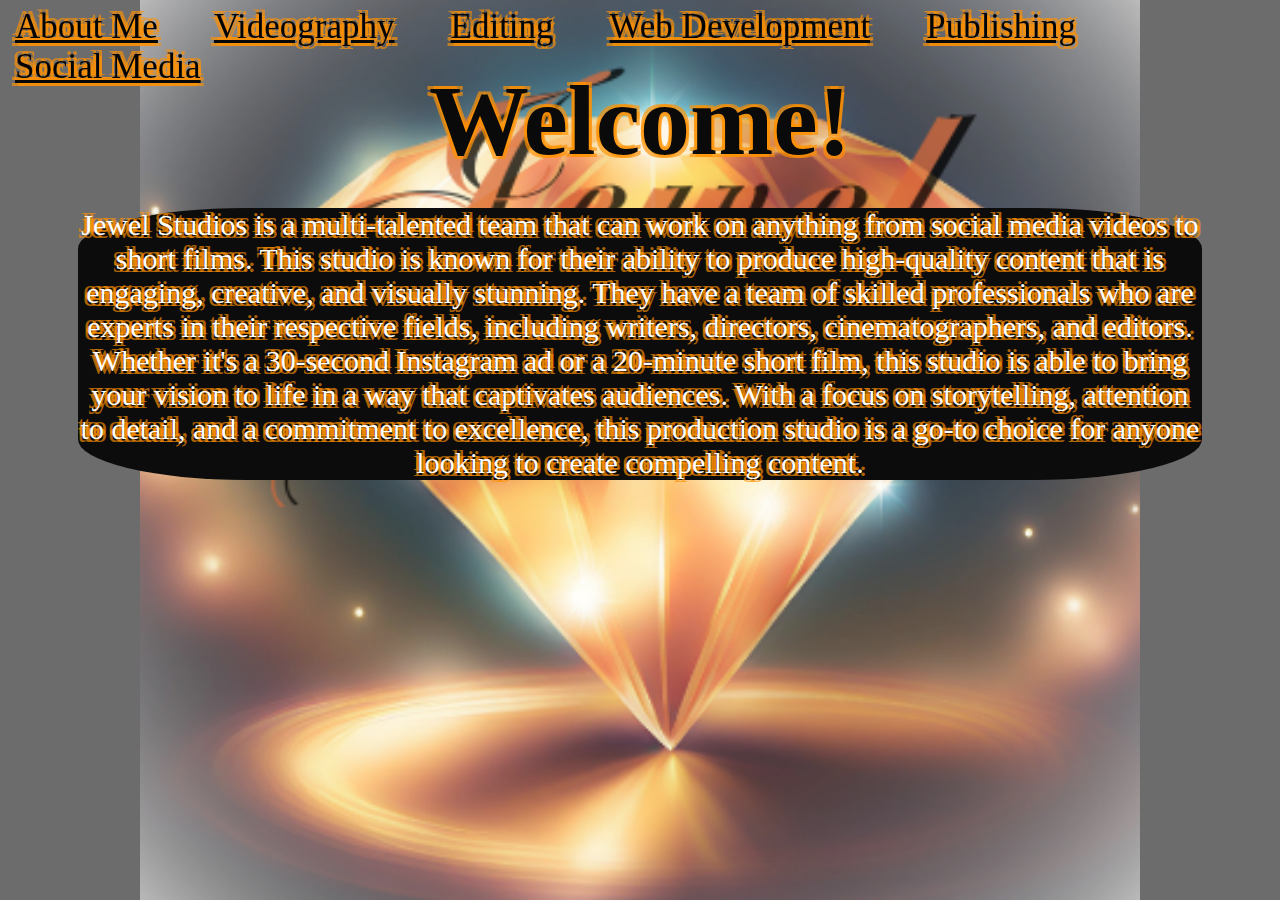
<file: index.html>
<!doctype html>
<html lang="en">
 <head> <meta charset="utf-8"></meta>
  <meta name="viewport" content="width=device-width, initial-scale=1.0"></meta>
  <link rel="stylesheet" href="styles.css">
  </head>
  <header id="welcome-section">
  <h1>Welcome!</h1>
  </header>
  <body>
    <section id="projects"> 
    
    
        <div class="div1">
    <nav id="navbar">
        <section class="selector"><a class = "nav-link1" href ="about.html">About Me</a></section>       
<section class="selector"><a class = "nav-link" href ="videography.html">Videography</a></section>
<section class="selector"><a class = "nav-link" href ="editing.html">Editing</a></section>
<section class="selector"> <a class = "nav-link" href ="web.html">Web Development</a></section>
<section class="selector"><a class = "nav-link" href ="publishing.html">Publishing</a></section>
<section class="selector"><a class = "nav-link" href ="social.html">Social Media</a></section>
</div>
</head>
</a>
      </nav>
     <body>
    <p class="welcome">
      Jewel Studios is a multi-talented team that can work on anything from social media videos to short films. This studio is known for their ability to produce high-quality content that is engaging, creative, and visually stunning. They have a team of skilled professionals who are experts in their respective fields, including writers, directors, cinematographers, and editors. Whether it's a 30-second Instagram ad or a 20-minute short film, this studio is able to bring your vision to life in a way that captivates audiences. With a focus on storytelling, attention to detail, and a commitment to excellence, this production studio is a go-to choice for anyone looking to create compelling content.
    </p>
     </body>
</html>
</file>
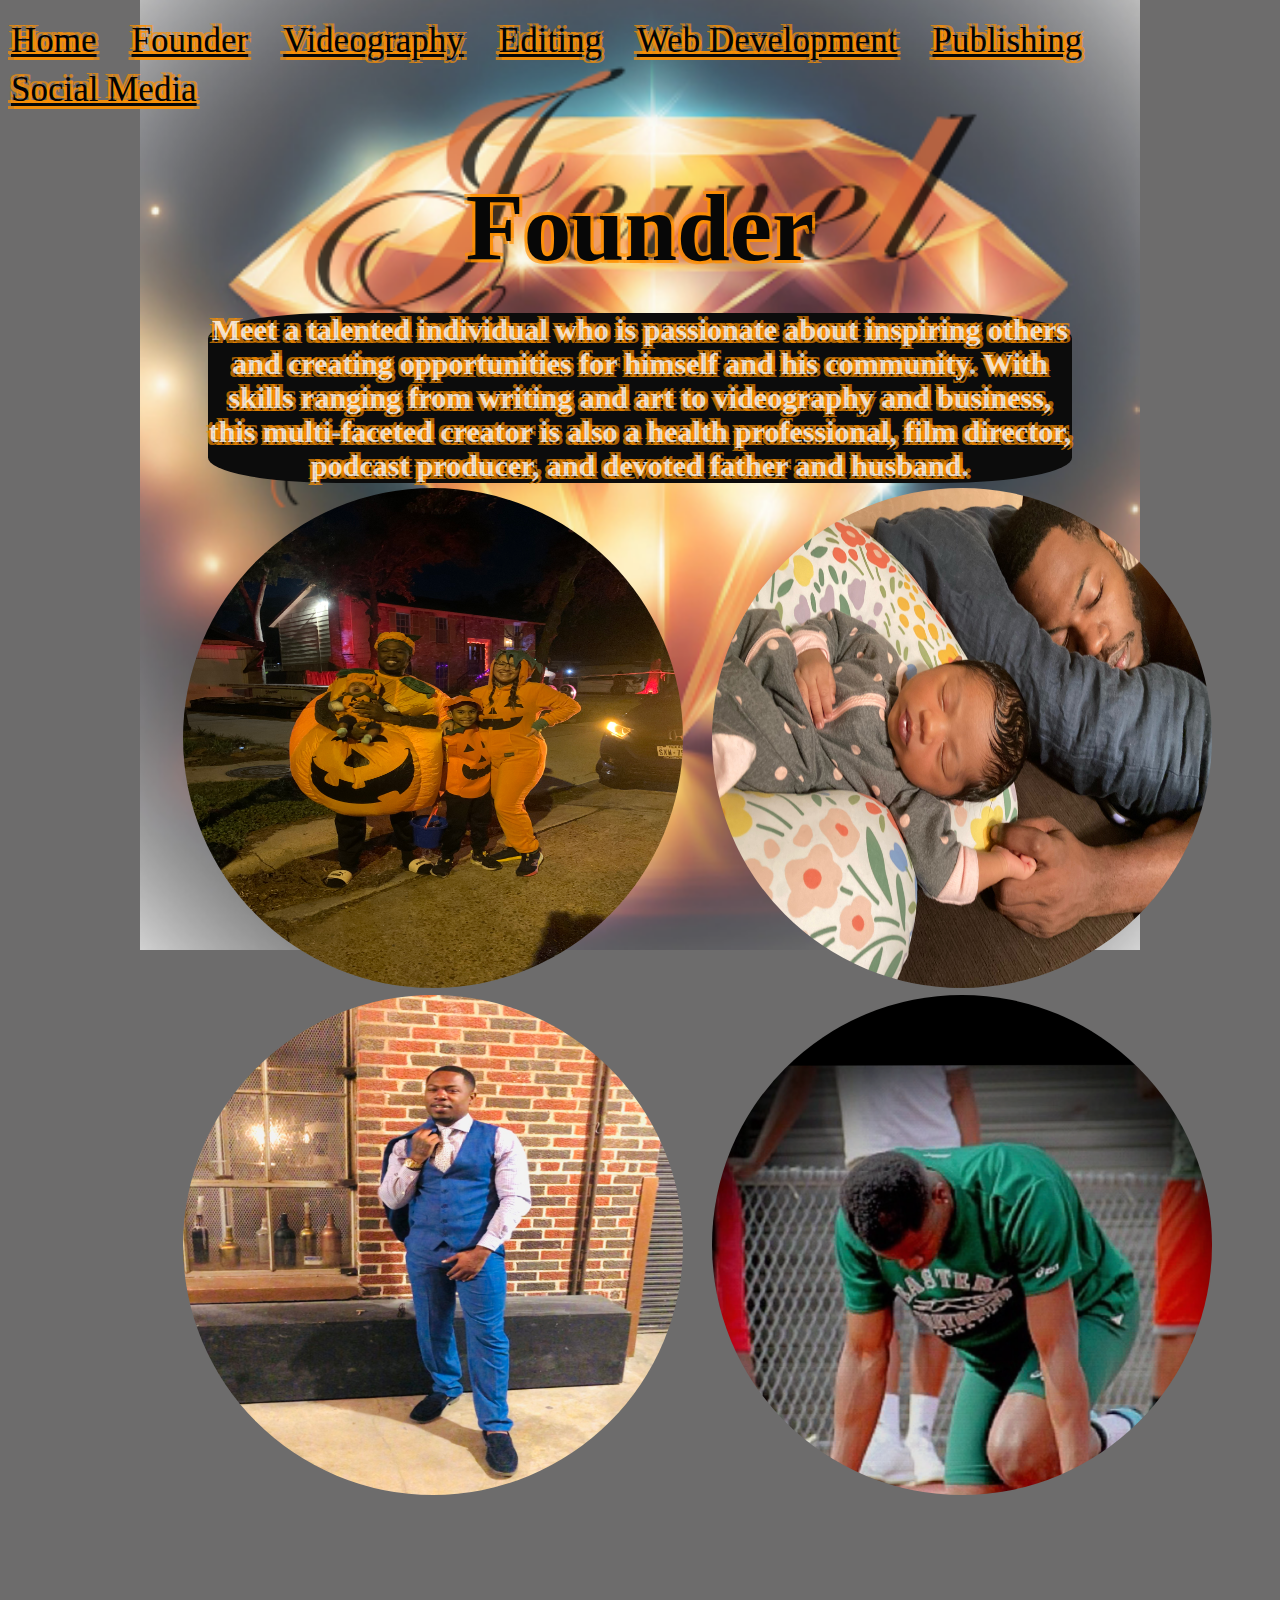
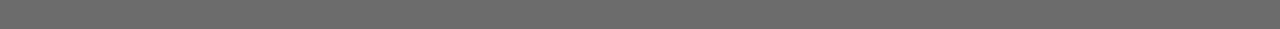
<file: about.html>
<!doctype html>
<html lang="en">
 <head> <meta charset="utf-8"></meta>
  <meta name="viewport" content="width=device-width, initial-scale=1.0"></meta>
  <link rel="stylesheet" href="styles.css">

  <section class="selector1"><a class = "nav-link1" href ="index.html">Home</a></section>
  <section class="selector1"><a class = "nav-link1" href ="about.html">Founder</a></section>
<section class="selector1"><a class = "nav-link1" href ="videography.html">Videography</a></section>
<section class="selector1"><a class = "nav-link1" href ="editing.html">Editing</a></section>
<section class="selector1"> <a class = "nav-link1" href ="web.html">Web Development</a></section>
<section class="selector1"><a class = "nav-link1" href ="publishing.html">Publishing</a></section>
<section class="selector1"><a class = "nav-link1" href ="social.html">Social Media</a></section>
</head>

<h1 class="section" id="About_Me">Founder</h1>
<p class="grtj">Meet a talented individual who is passionate about inspiring others and creating opportunities for himself and his community. With skills ranging from writing and art to videography and business, this multi-faceted creator is also a health professional, film director, podcast producer, and devoted father and husband.</p>
<body>
<img class="family" src="IMG_0221 (1).jpg" alt="Family">
<img class="father" src="IMG_0904 (1).JPEG" alt="Father">
<img class="me" src="IMG_1393 (1).jpg" alt="George">
<img class="track" src="IMG_0194 (1).PNG" alt="Track">
</body>
</file>
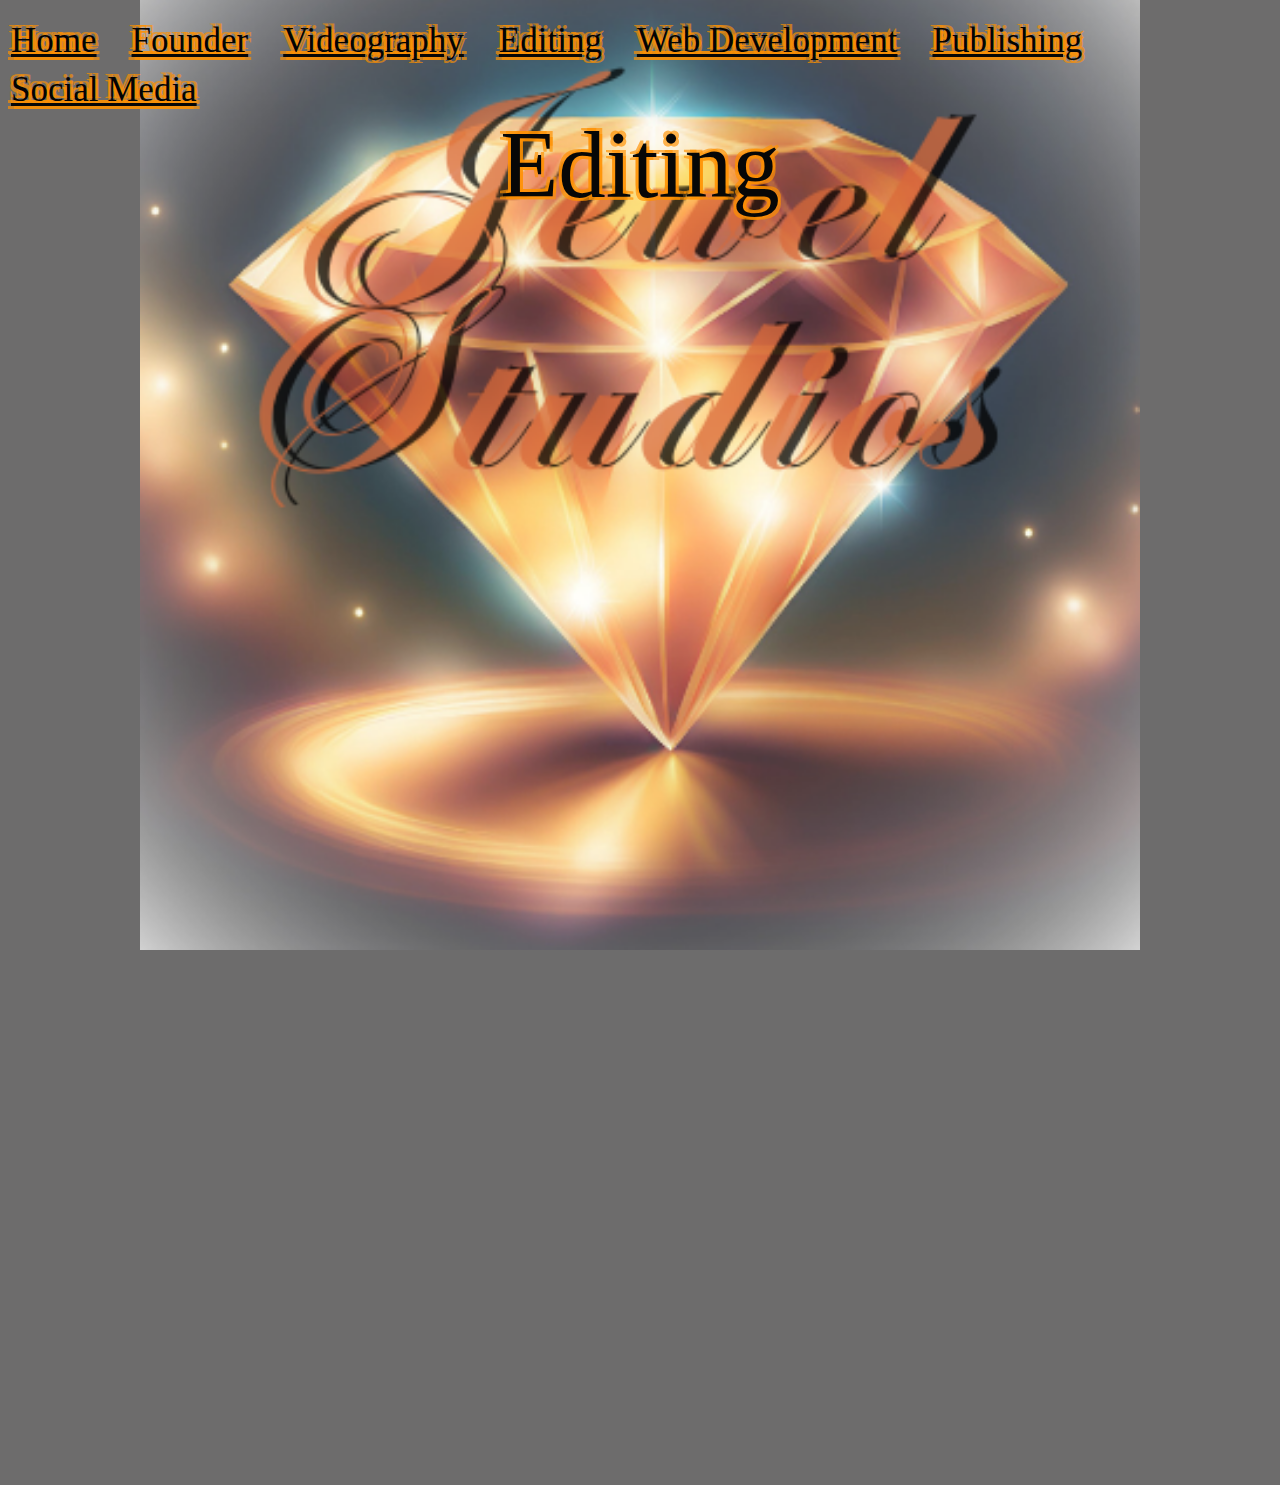
<file: editing.html>
<!doctype html>
<html lang="en">
 <head> <meta charset="utf-8"></meta>
  <meta name="viewport" content="width=device-width, initial-scale=1.0"></meta>
  <link rel="stylesheet" href="styles.css">
 
  <section class="selector1"><a class = "nav-link1" href ="index.html">Home</a></section>
  <section class="selector1"><a class = "nav-link1" href ="about.html">Founder</a></section>
<section class="selector1"><a class = "nav-link1" href ="videography.html">Videography</a></section>
<section class="selector1"><a class = "nav-link1" href ="editing.html">Editing</a></section>
<section class="selector1"> <a class = "nav-link1" href ="web.html">Web Development</a></section>
<section class="selector1"><a class = "nav-link1" href ="publishing.html">Publishing</a></section>
<section class="selector1"><a class = "nav-link1" href ="social.html">Social Media</a></section>
</head>
<section class="section" id="editing">Editing</section>
<div class="YouTube"></div>
<body>
<div>    
<iframe  class="YouTube" src="https://www.youtube.com/embed/Q1YZ5sDjhSI?si=NDp_AgZvE7Gc-48V" title="YouTube video player" frameborder="0" allow="accelerometer; autoplay; clipboard-write; encrypted-media; gyroscope; picture-in-picture; web-share; allowfullscreen"></iframe>
</div>
<div>
<iframe  class="YouTube" src="https://www.youtube.com/embed/zO3wK5uc5F0?si=Skya0R2Hsvyt4Fcq" title="YouTube video player" frameborder="0" allow="accelerometer; autoplay; clipboard-write; encrypted-media; gyroscope; picture-in-picture; web-share; allowfullscreen"></iframe>
</div>
<div>
<iframe class="YouTube"  src="https://www.youtube.com/embed/QH9OC-Ea9ys?si=5VNhi6_T-_tfnrnb"  title="YouTube video player" frameborder="0" allow="accelerometer; autoplay; clipboard-write; encrypted-media; gyroscope; picture-in-picture; web-share; allowfullscreen"></iframe>
</div>
</body>
</file>
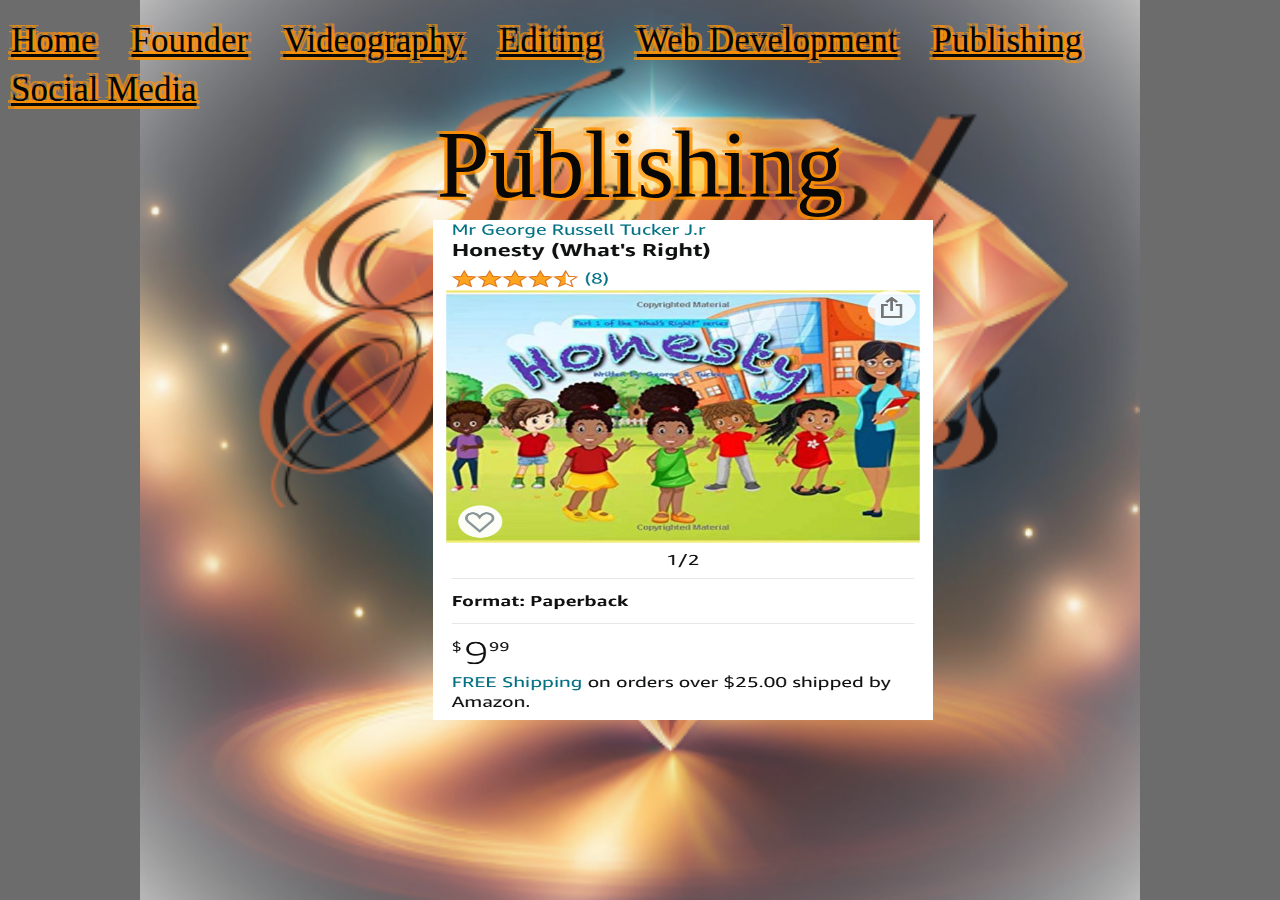
<file: publishing.html>
<!doctype html>
<html lang="en">
 <head> <meta charset="utf-8"></meta>
  <meta name="viewport" content="width=device-width, initial-scale=1.0"></meta>
  <link rel="stylesheet" href="styles.css">
  <section class="selector1"><a class = "nav-link1" href ="index.html">Home</a></section>
  <section class="selector1"><a class = "nav-link1" href ="about.html">Founder</a></section>
<section class="selector1"><a class = "nav-link1" href ="videography.html">Videography</a></section>
<section class="selector1"><a class = "nav-link1" href ="editing.html">Editing</a></section>
<section class="selector1"> <a class = "nav-link1" href ="web.html">Web Development</a></section>
<section class="selector1"><a class = "nav-link1" href ="publishing.html">Publishing</a></section>
<section class="selector1"><a class = "nav-link1" href ="social.html">Social Media</a></section>


<section class="section" id="Publishing">Publishing</section>
<a target="blank" c href="https://www.amazon.com/Honesty-Whats-George-Russell-Tucker/dp/1701346834"><img class="honesty" src="IMG_0708 (1).jpg" alt="Honesty"></a>
</file>
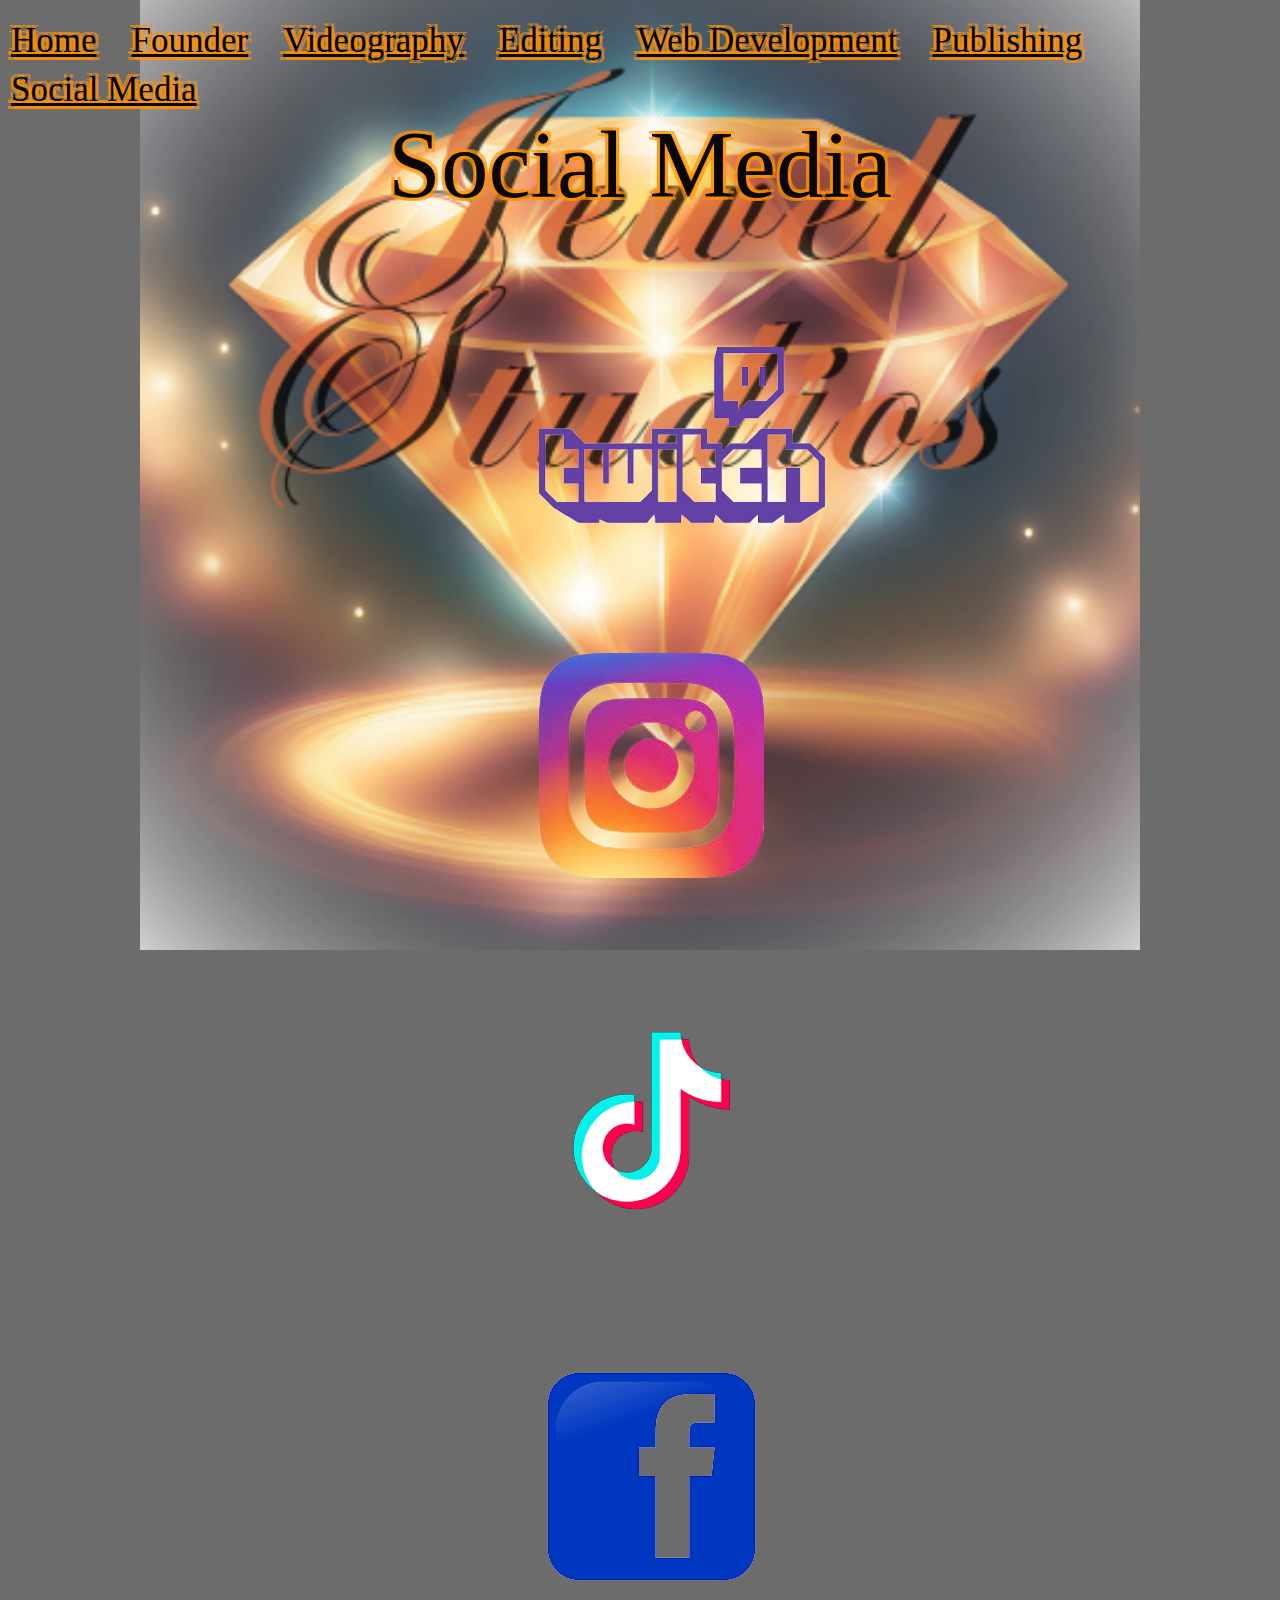
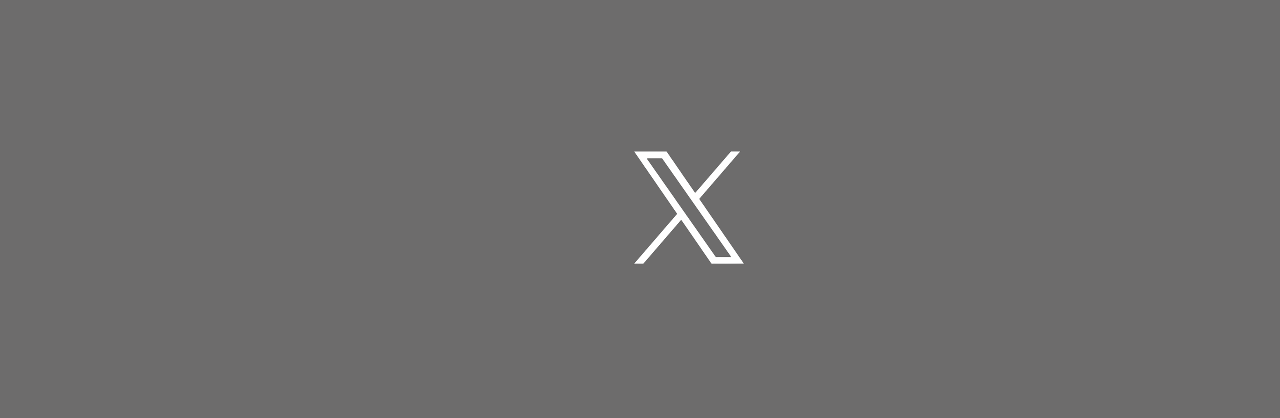
<file: social.html>
<!doctype html>
<html lang="en">
 <head> <meta charset="utf-8"></meta>
  <meta name="viewport" content="width=device-width, initial-scale=1.0"></meta>
  <link rel="stylesheet" href="styles.css">

  <section class="selector1"><a class = "nav-link1" href ="index.html">Home</a></section>
  <section class="selector1"><a class = "nav-link1" href ="about.html">Founder</a></section>
<section class="selector1"><a class = "nav-link1" href ="videography.html">Videography</a></section>
<section class="selector1"><a class = "nav-link1" href ="editing.html">Editing</a></section>
<section class="selector1"> <a class = "nav-link1" href ="web.html">Web Development</a></section>
<section class="selector1"><a class = "nav-link1" href ="publishing.html">Publishing</a></section>
<section class="selector1"><a class = "nav-link1" href ="social.html">Social Media</a></section>
</head>
<div class="SML">
  <section class="section" id="Social_Media">Social Media</section>
  
    <div>
  <a class="social" target="blank" href="https://www.twitch.tv/realkingtuck"><img src="download-removebg-preview.png"></a>
</div>
<div>
  <a class="social" target="blank" href="https://www.instagram.com/realkingtuck/"><img src="ig_logo-removebg-preview.png"></a>
</div>
<div>
  <a class="social" target="blank" href="https://www.tiktok.com/@realkingtuck?is_from_webapp=1&sender_device=pc"><img src="Tik-removebg-preview.png"></a>
</div>
<div>
  <a class="social" target="blank" href="https://www.facebook.com/profile.php?id=61552028812963"><img src="FB-removebg-preview.png"></a>     
</div>
<div>
  <a class="social" target="blank" href="https://twitter.com/realkingtuck"><img src="X-removebg-preview.png"></a>
  </div>
</div>
</file>
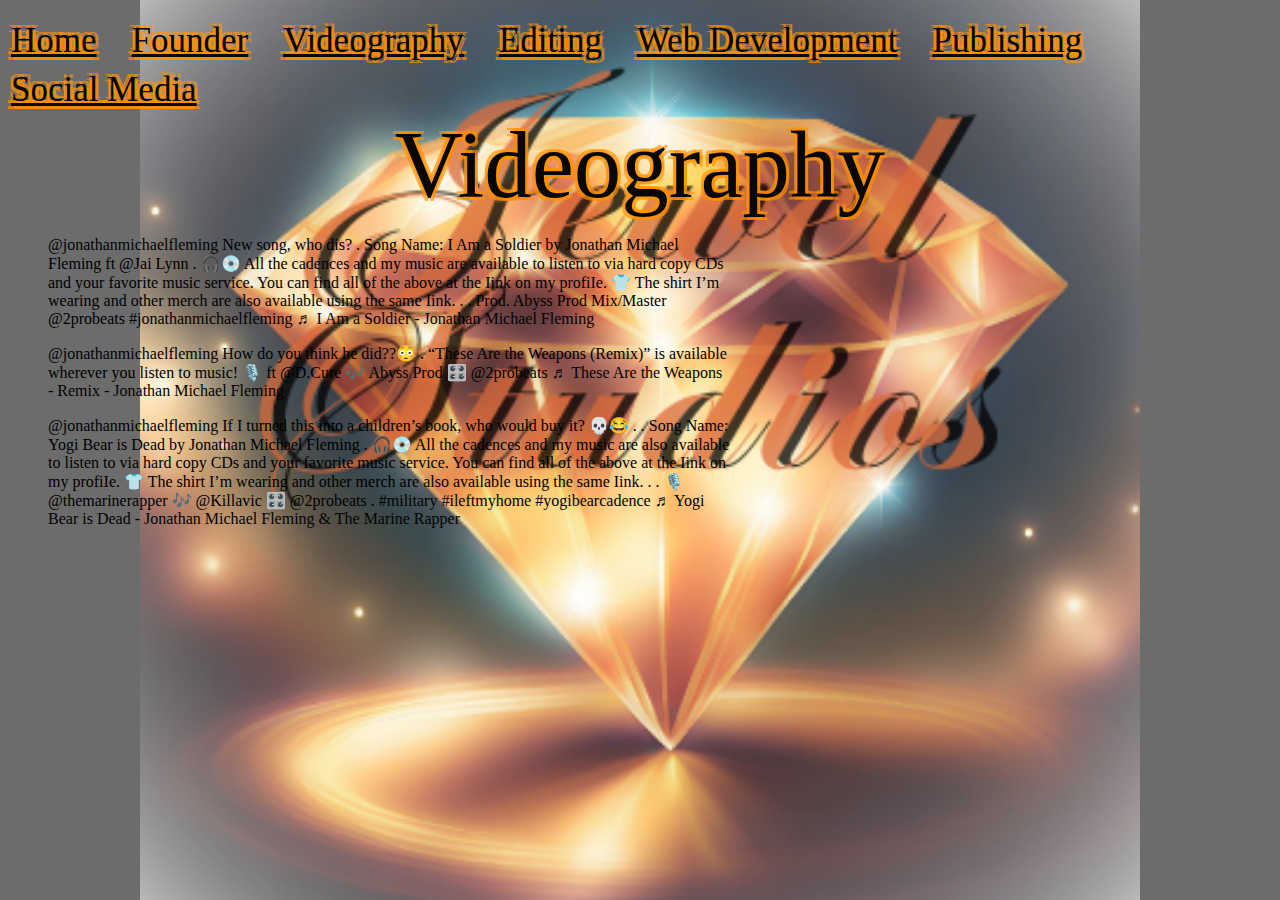
<file: videography.html>
<!doctype html>
<html lang="en">
 <head> <meta charset="utf-8"></meta>
  <meta name="viewport" content="width=device-width, initial-scale=1.0"></meta>
  <link rel="stylesheet" href="styles.css">

  <section class="selector1"><a class = "nav-link1" href ="index.html">Home</a></section>
  <section class="selector1"><a class = "nav-link1" href ="about.html">Founder</a></section>
<section class="selector1"><a class = "nav-link1" href ="videography.html">Videography</a></section>
<section class="selector1"><a class = "nav-link1" href ="editing.html">Editing</a></section>
<section class="selector1"> <a class = "nav-link1" href ="web.html">Web Development</a></section>
<section class="selector1"><a class = "nav-link1" href ="publishing.html">Publishing</a></section>
<section class="selector1"><a class = "nav-link1" href ="social.html">Social Media</a></section>

<body>
  <section class="section" id="Videography">Videography</section>
  <main>
<blockquote class="tiktok-embed" cite="https://www.tiktok.com/@jonathanmichaelfleming/video/7286218167767059743" data-video-id="7286218167767059743" > <section> <a target="_blank" title="@jonathanmichaelfleming" href="https://www.tiktok.com/@jonathanmichaelfleming?refer=embed">@jonathanmichaelfleming</a> New song, who dis? . Song Name: I Am a Soldier by Jonathan Michael Fleming ft @Jai Lynn  . 🎧💿 All the cadences and my music are available to listen to via hard copy CDs and your favorite music service. You can find all of the above at the Iink on my profiIe. 👕 The shirt I’m wearing and other merch are also available using the same Iink. . . Prod. Abyss Prod Mix&#47;Master @2probeats  <a title="jonathanmichaelfleming" target="_blank" href="https://www.tiktok.com/tag/jonathanmichaelfleming?refer=embed">#jonathanmichaelfleming</a> <a target="_blank" title="♬ I Am a Soldier - Jonathan Michael Fleming" href="https://www.tiktok.com/music/I-Am-a-Soldier-7267432642370734081?refer=embed">♬ I Am a Soldier - Jonathan Michael Fleming</a> </section> </blockquote> <script async src="https://www.tiktok.com/embed.js"></script>
<blockquote class="tiktok-embed" cite="https://www.tiktok.com/@jonathanmichaelfleming/video/7286497061774675230" data-video-id="7286497061774675230" > <section> <a target="_blank" title="@jonathanmichaelfleming" href="https://www.tiktok.com/@jonathanmichaelfleming?refer=embed">@jonathanmichaelfleming</a> How do you think he did??😳 . “These Are the Weapons (Remix)” is available wherever you listen to music! 🎙️ ft @D.Cure  🎶 Abyss Prod 🎛️ @2probeats <a target="_blank" title="♬ These Are the Weapons - Remix - Jonathan Michael Fleming" href="https://www.tiktok.com/music/These-Are-the-Weapons-Remix-7267432642370717697?refer=embed">♬ These Are the Weapons - Remix - Jonathan Michael Fleming</a> </section> </blockquote> <script async src="https://www.tiktok.com/embed.js"></script>
<blockquote class="tiktok-embed" cite="https://www.tiktok.com/@jonathanmichaelfleming/video/7285850004068076831" data-video-id="7285850004068076831" > <section> <a target="_blank" title="@jonathanmichaelfleming" href="https://www.tiktok.com/@jonathanmichaelfleming?refer=embed">@jonathanmichaelfleming</a> If I turned this into a children’s book, who would buy it? 💀😂 . . Song Name: Yogi Bear is Dead  by Jonathan Michael Fleming . 🎧💿 All the cadences and my music are also available to listen to via hard copy CDs and your favorite music service. You can find all of the above at the Iink on my profiIe. 👕 The shirt I’m wearing and other merch are also available using the same Iink. . . 🎙️ @themarinerapper  🎶 @Killavic  🎛️ @2probeats  . <a title="military" target="_blank" href="https://www.tiktok.com/tag/military?refer=embed">#military</a> <a title="ileftmyhome" target="_blank" href="https://www.tiktok.com/tag/ileftmyhome?refer=embed">#ileftmyhome</a> <a title="yogibearcadence" target="_blank" href="https://www.tiktok.com/tag/yogibearcadence?refer=embed">#yogibearcadence</a> <a target="_blank" title="♬ Yogi Bear is Dead - Jonathan Michael Fleming &#38; The Marine Rapper" href="https://www.tiktok.com/music/Yogi-Bear-is-Dead-7266936464360097793?refer=embed">♬ Yogi Bear is Dead - Jonathan Michael Fleming &#38; The Marine Rapper</a> </section> </blockquote> <script async src="https://www.tiktok.com/embed.js"></script>
</main>
</body>
<div>
</file>
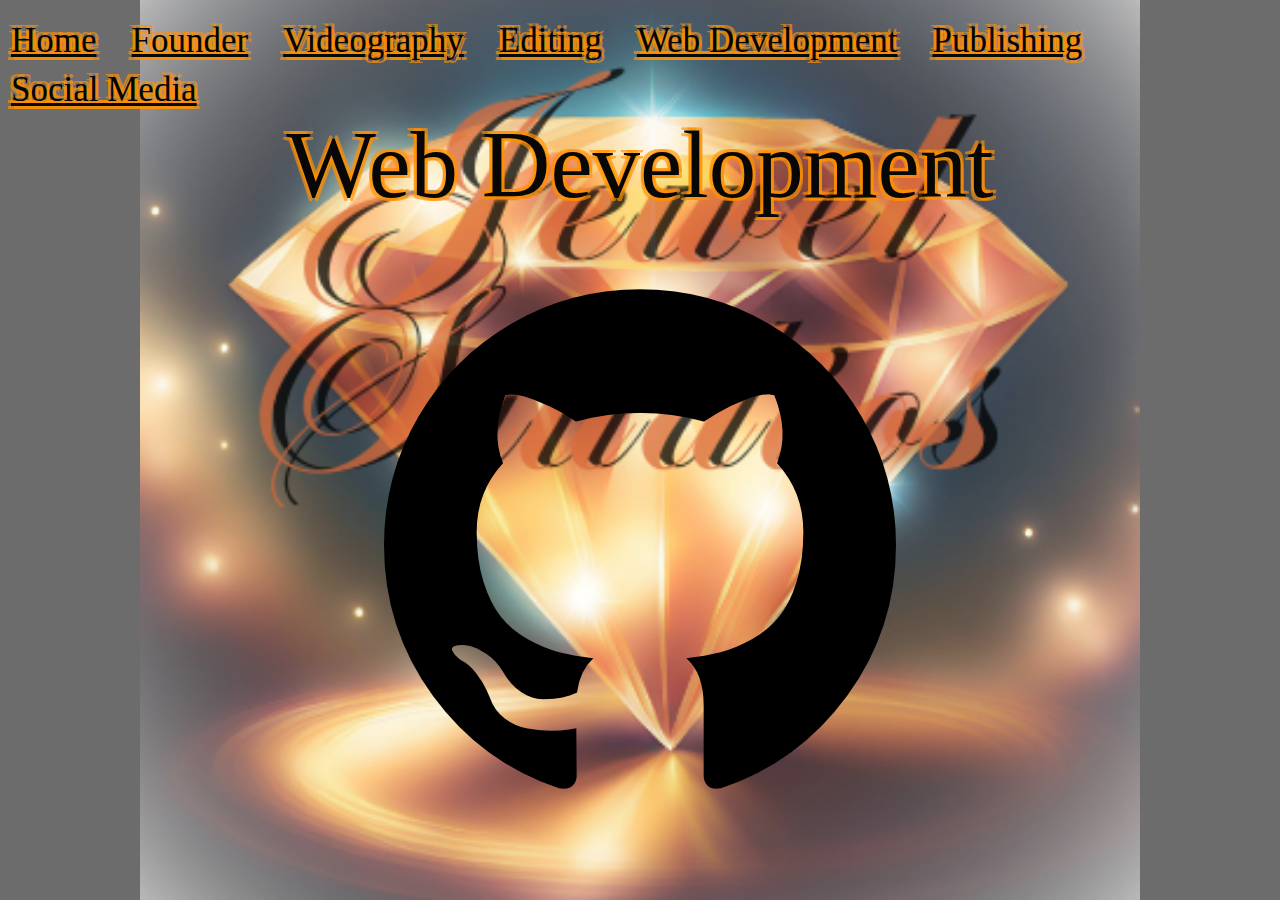
<file: web.html>
<!doctype html>
<html lang="en">
 <head> <meta charset="utf-8"></meta>
  <meta name="viewport" content="width=device-width, initial-scale=1.0"></meta>
  <link rel="stylesheet" href="styles.css">
  

      

  <section class="selector1"><a class = "nav-link1" href ="index.html">Home</a></section>
  <section class="selector1"><a class = "nav-link1" href ="about.html">Founder</a></section>
<section class="selector1"><a class = "nav-link1" href ="videography.html">Videography</a></section>
<section class="selector1"><a class = "nav-link1" href ="editing.html">Editing</a></section>
<section class="selector1"> <a class = "nav-link1" href ="web.html">Web Development</a></section>
<section class="selector1"><a class = "nav-link1" href ="publishing.html">Publishing</a></section>
<section class="selector1"><a class = "nav-link1" href ="social.html">Social Media</a></section>
</head>
<section class="section" id="Web_Development">Web Development</section>
<body>
      <h1>
            <a target="blank" href="https://github.com/tuckeg01?tab=repositories"><img src="25231.png" alt="Github"></a></h1>
</body>
</file>
<file: styles.css>
h1{color:rgb(10, 10, 10);
    margin-bottom: 0%;
text-align: center;
font-size: 100px;
margin-top: 5%;
font-family: Cambria, Cochin, Georgia, Times, 'Times New Roman', serif;
text-shadow:
3px 3px 0 rgba(255, 145, 0, 0.671),
-3px 3px 0  rgba(255, 145, 0, 0.671),
-3px -3px 0  rgba(255, 145, 0, 0.671),
3px -3px 0  rgba(255, 145, 0, 0.671);
}
.jewelstudios {width: 1000px;
    height: 1000px;
    border-radius: 60%;
}
.welcome { font-size: 30px;

    background-color: rgb(12, 12, 12);
    color: white;
    margin-left: 70px;
    margin-right: 70px;
    font-family: fantasy;
    text-shadow:
    3px 3px 0 rgba(255, 145, 0, 0.671),
    -3px 3px 0  rgba(255, 145, 0, 0.671),
    -3px -3px 0  rgba(255, 145, 0, 0.671),
    3px -3px 0  rgba(255, 145, 0, 0.671);
    
}

.div1{color: rgb(8, 8, 8);
    z-index:1;
margin-right: 5%;
border-width: 50px;
max-width: 100%;
max-height: 50px;
position: fixed;
top: 0;
width: 100%;
}

.selector{color:rgb(7, 7, 7);
    margin-right: 45px;
   text-align: center;
    text-decoration-line: underline;
    font-size: 35px;
background-size: contain;
    display: inline-flex;
    font-family: fantasy;
    padding-left: 7px;
    position: sticky;
    text-shadow:
3px 3px 0 rgba(255, 145, 0, 0.671),
-3px 3px 0  rgba(255, 145, 0, 0.671),
-3px -3px 0  rgba(255, 145, 0, 0.671),
3px -3px 0  rgba(255, 145, 0, 0.671);
}

.selector1{ color:rgb(7, 7, 6);
    font-family: fantasy;
    margin-right: 28px;
    text-align: center;
    font-size: 35px;
background-size: contain;
    display: inline-flex;
    text-decoration-line: underline;
    padding-left: 3px;
    position: sticky;
    text-shadow:
    3px 3px 0 rgba(255, 145, 0, 0.671),
    -3px 3px 0  rgba(255, 145, 0, 0.671),
    -3px -3px 0  rgba(255, 145, 0, 0.671),
    3px -3px 0  rgba(255, 145, 0, 0.671);
    }

    .honesty{
        width: 500px;
    height: 500px;
    margin-left: 425px;
    animation-name: pulse;
    animation-duration: 5s;
    }

.seperate{margin-top: 20%;}

p{color: rgb(5, 5, 5);
border-radius: 15%;
margin-left: 3%;
margin-right: 3%;
text-align: center;
}

.SMV{
    padding-left: 37%;
    
}
blockquote{max-width: 683px;
    max-height: 620px;
   left: 15px;

}


iframe{min-width: 700px;
    min-height: 350px;
margin-left: 24%;
margin-top: 25px;
    margin-bottom: 25px;
    padding-top: 15px;
}


.section{color:rgb(7, 7, 7);
font-size: 95px;
text-align: center;
font-family: fantasy;
position: sticky;
text-shadow:
3px 3px 0 rgba(255, 145, 0, 0.671),
-3px 3px 0  rgba(255, 145, 0, 0.671),
-3px -3px 0  rgba(255, 145, 0, 0.671),
3px -3px 0  rgba(255, 145, 0, 0.671);
}

.nav-link1{margin-top: 5%;
position: sticky;

z-index: 1;
}

.social{display: block;
    margin-left: 42%;
    object-position: 30% 25%;
    margin-bottom: 10%;
margin-top: 10%;

}
.family{
    width: 500px;
    height: 500px; 
    left: 50px;  
    border-radius: 50%; 
    transform-origin: 5 50%;
    margin-bottom: 50px ;
    position: relative;
    top: -25px;
left: 175px;
}
.father{
    width: 500px;
    height: 500px; 
    left: 50px;  
    border-radius: 50%; 
    transform-origin: 5 50%;
    margin-bottom: 50px ;
    position: relative;
    left:200px;
    right:100px;
    top: -25px;
}.me{ width: 500px;
    height: 500px; 
    left: 50px;  
    border-radius: 50%; 
    transform-origin: 5 50%;
    margin-bottom: 50px ;
    position: relative;
    left: 175px;
    top: -72px;
}.track{
    width: 500px;
    height: 500px; 
    left: 50px;  
    border-radius: 50%; 
    transform-origin: 5 50%;
    margin-bottom: 50px ;
    position: relative;
    overflow: hidden;
    object-fit: cover;
object-position: 30% 25%;
left:200px;
right:100px;
top: -72px;
}


a:link {
    color: rgb(3, 3, 3);
  }
  
  a:visited {
    color:rgb(8, 8, 8);
  }
  
  a:hover {
    color: blue;
  }
  
  a:active {
    color: black;
  }
  
  a:link, a:visited {
    text-decoration: none;
  }

  
  body{
    background-image: url(Your\ paragraph\ text\ \(2\)\ \(1\).png); 
    background-repeat: no-repeat;
    background-position: center;
    background-size: 1000px 1000px;
    background-attachment: fixed;
    background-origin: initial;
    z-index: 2;
    background-color: rgb(109, 108, 108);
  }
  .grtj{font-size: 30px;
    font-weight: bold;
    background-color: rgb(12, 12, 12);
    color: rgba(255, 255, 255, 0.801);
    margin-left: 200px;
    margin-right: 200px;
text-shadow:
3px 3px 0 rgba(255, 145, 0, 0.671),
-3px 3px 0  rgba(255, 145, 0, 0.671),
-3px -3px 0  rgba(255, 145, 0, 0.671),
3px -3px 0  rgba(255, 145, 0, 0.671);
  }
</file>
